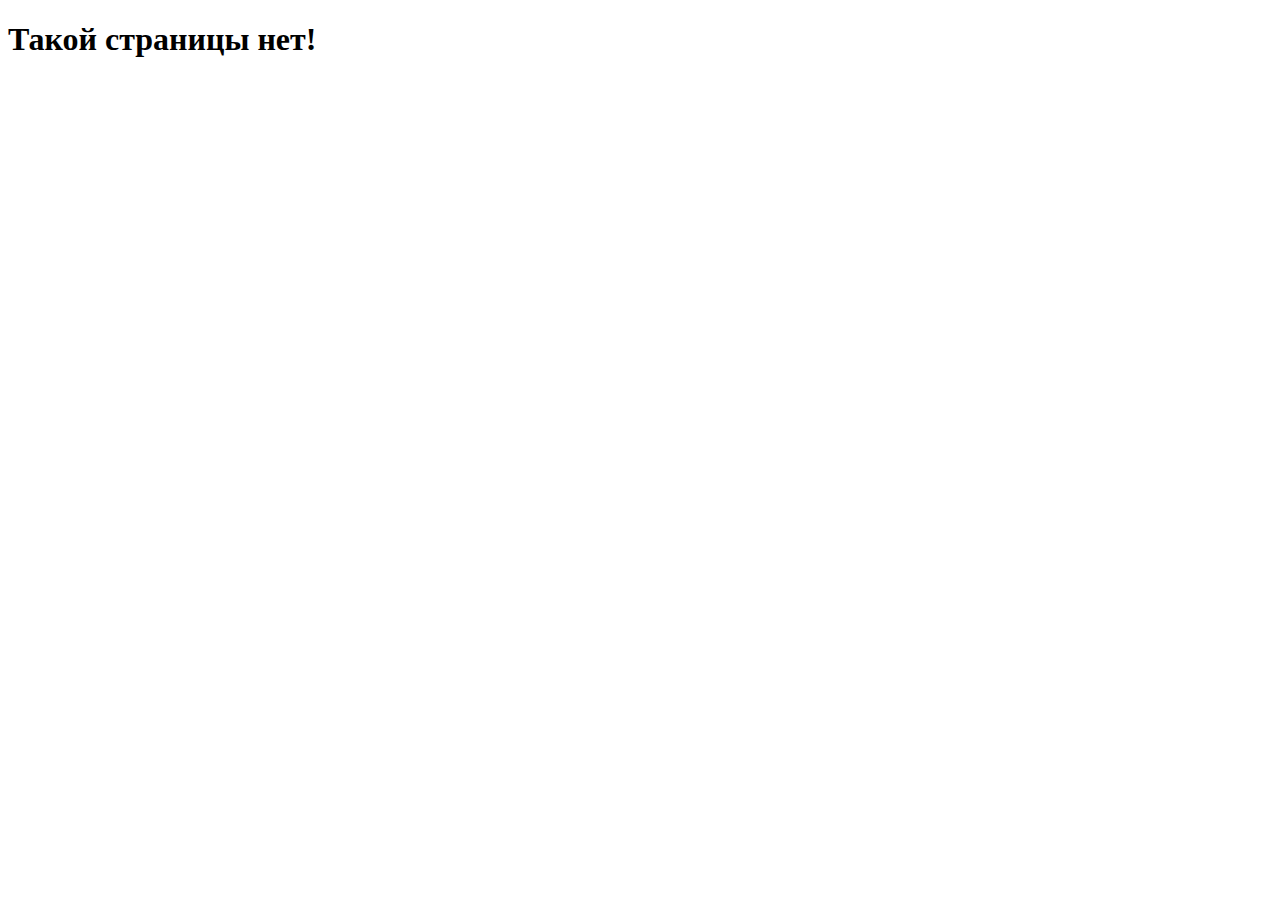
<file:  blank.html>
<!DOCTYPE html>
<html lang="ru">
<head>
    <meta charset="UTF-8">
    <meta http-equiv="X-UA-Compatible" content="IE=edge">
    <meta name="viewport" content="width=device-width, initial-scale=1.0">
    <title>Пустая страница</title>
</head>
<body>
    <header>
        <nav>

        </nav>
    </header>
    <main>
        <section>
            <h1>Такой страницы нет!</h1>
        </section>
    </main>
    <footer>
        
    </footer>
</body>
</html>
</file>
